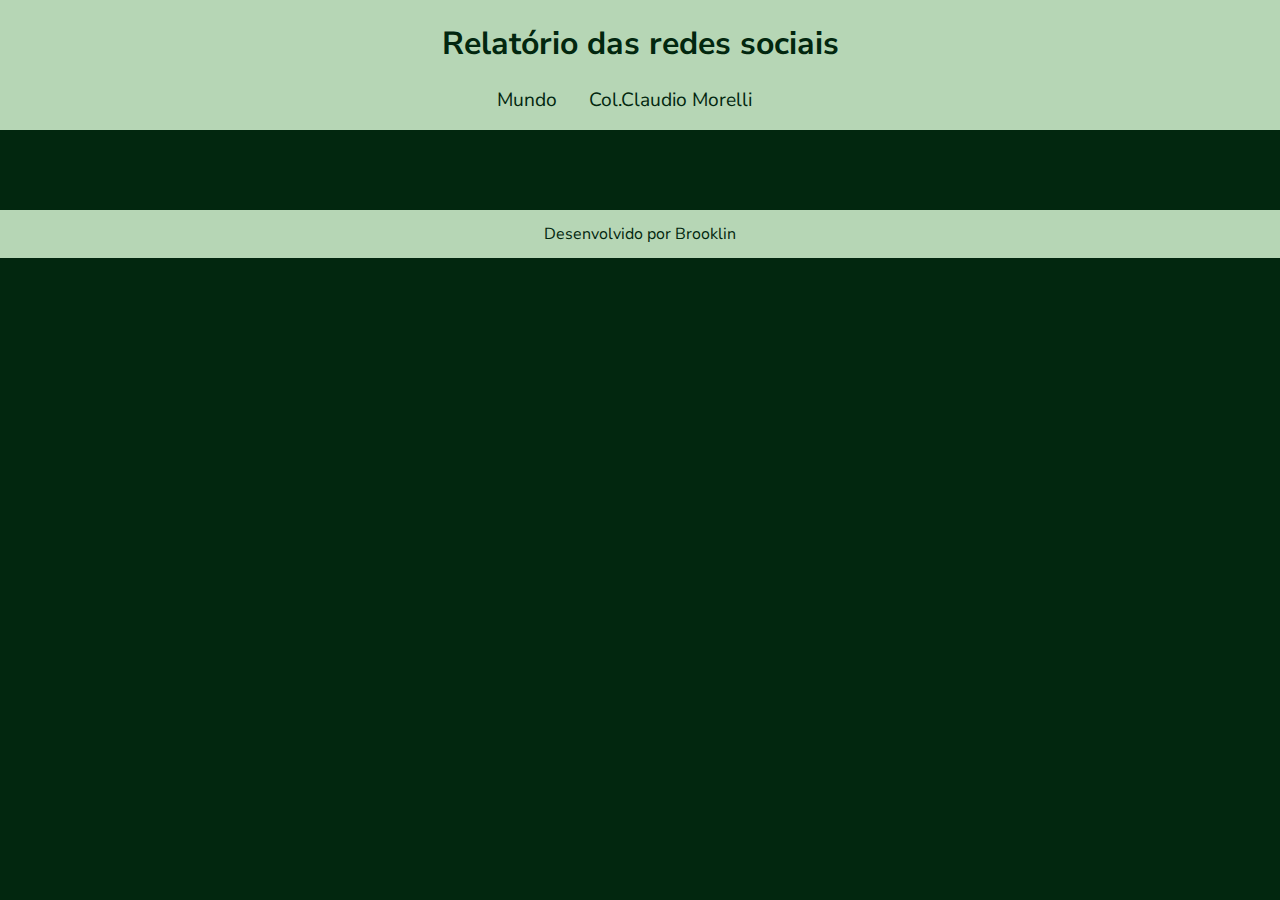
<file: minha-escola.html>
<!DOCTYPE html>
<html lang="pt-br">
<head>
    <meta charset="UTF-8">
    <meta name="viewport" content="width=device-width, initial-scale=1.0">
    <title>Redes Sociais - Minha escola</title>
    <link rel="stylesheet" href="style.css">
    <script src="https://cdn.plot.ly/plotly-2.27.0.min.js" charset="utf-8"></script>
</head>
<body>
    <header>
        <h1>Relatório das redes sociais</h1>
        <nav>
            <a href="index.html">Mundo</a>
            <a href="minha-escola.html">Col.Claudio Morelli</a>
        </nav>
    </header>
    <main class="graficos-section">
        <section id="graficos-container" class="graficos-container">
            <!-- crie os gráficos/texto aqui -->
        </section>
    </main>
    <footer>
        <p>Desenvolvido por Brooklin</p>
    </footer>
    <script type="module" src="graficos/common.js"></script>
    <script type="module" src="graficos/redesSociaisMinhaEscola.js"></script>
</body>
</html>
</file>
<file: style.css>
@import url('https://fonts.googleapis.com/css2?family=Nunito+Sans:ital,opsz,wght@0,6..12,200..1000;1,6..12,200..1000&display=swap');

:root {
    --bg-color: #02270f;
    --primary-color: #b6d6b5;
    --secondary-color: #5e8b60;
    --font: "Nunito Sans", sans-serif;
}

body {
    background-color: var(--bg-color);
    color: var(--primary-color);
    font-family: var(--font);
    height: 100vh;
    margin: 0;
}

header {
    background-color: var(--primary-color);
    text-align: center;
    padding: 1px;
}

h1 {
    font-size: 2rem;
    color: var(--bg-color);
    font-weight: 700;
}

nav {
    display: flex;
    justify-content: center;
    font-weight: 400;
}

nav a {
    text-decoration: none;
    color: var(--bg-color);
    margin: 0 2rem 1rem 0rem;
    font-size: 1.2rem;
}

nav a:hover {
    text-decoration: underline;
    transform: scale(0.90);
    transition: transform 0.1s;
}

.grafico {
    margin-top: 3rem;
}

.graficos-container {
    margin: 5rem;
}

.graficos-container__texto {
    font-size: 1.3rem;
    text-align: center;
    padding: 2rem;
    border: var(--secondary-color) solid 2px;
}

span {
    font-weight: bold;
    color: var(--secondary-color);
}

footer {
    display: flex;
    align-items: center;
    justify-content: center;
    background-color: var(--primary-color);
    color: var(--bg-color);
    width: 100%;
    height: 3rem;
    margin-top: 2rem;
}
</file>
